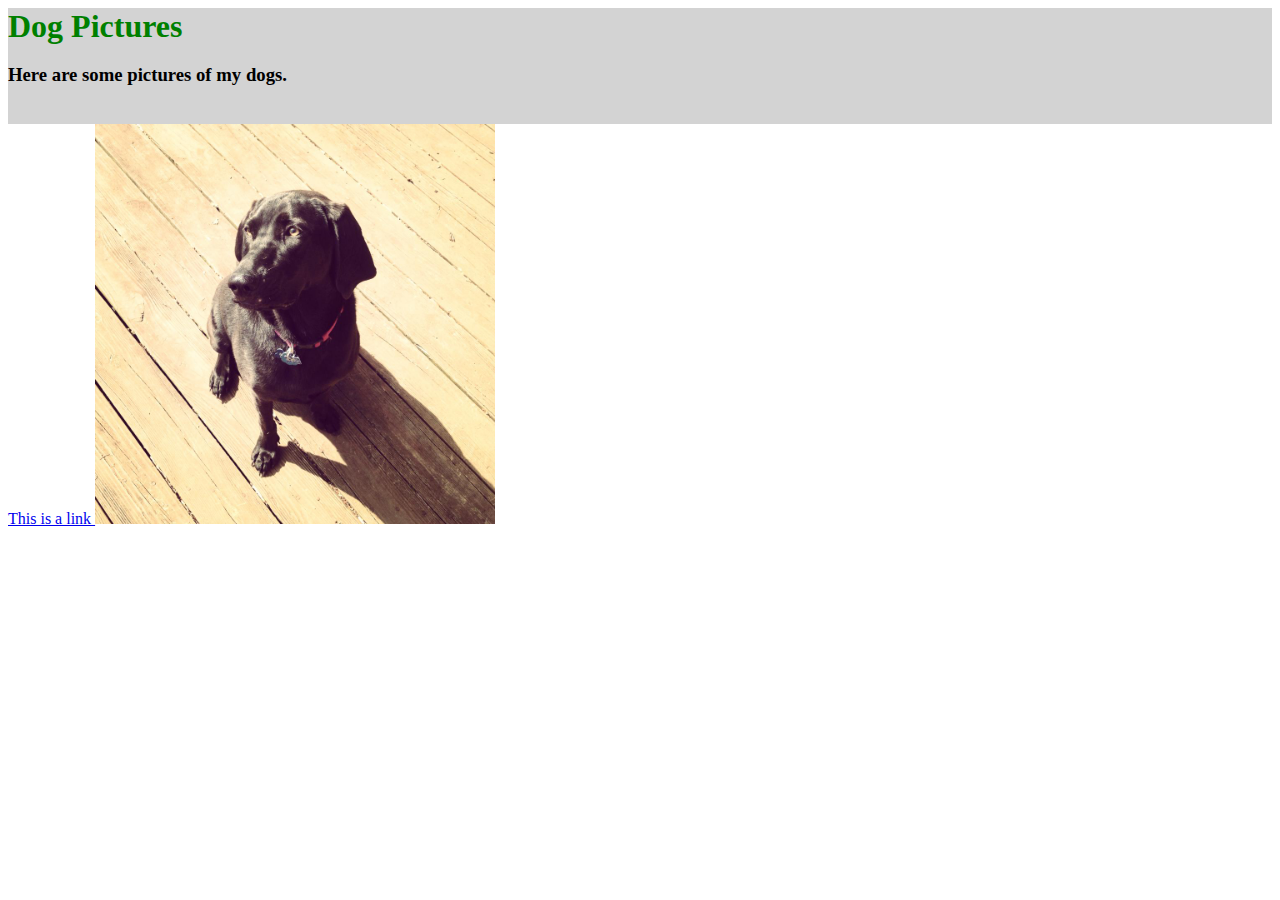
<file: index.html>
<!DOCTYPE html>
<html>
	<head>
		<meta charset="utf-8">
		<title>Some thing here</title>
		<link rel="stylesheet" type="text/css" href="css/main.css">
	</head>
	<body>
	<header id=header>
		<h1>Dog Pictures</h1>
		<h3>Here are some pictures of my dogs.</h3>
	</header>
		 	
	<div id=mabel>
		<a href="img/m2.jpg">This is a link		
		<img src="img/m2.jpg" alt="W3Schools.com" width=400px></a>
	</div>
	
	
	
	<nav>

	</nav>
	
	
	
	
	





	</body>
	
	
	
	
	
	
	
	
	</html>
</file>
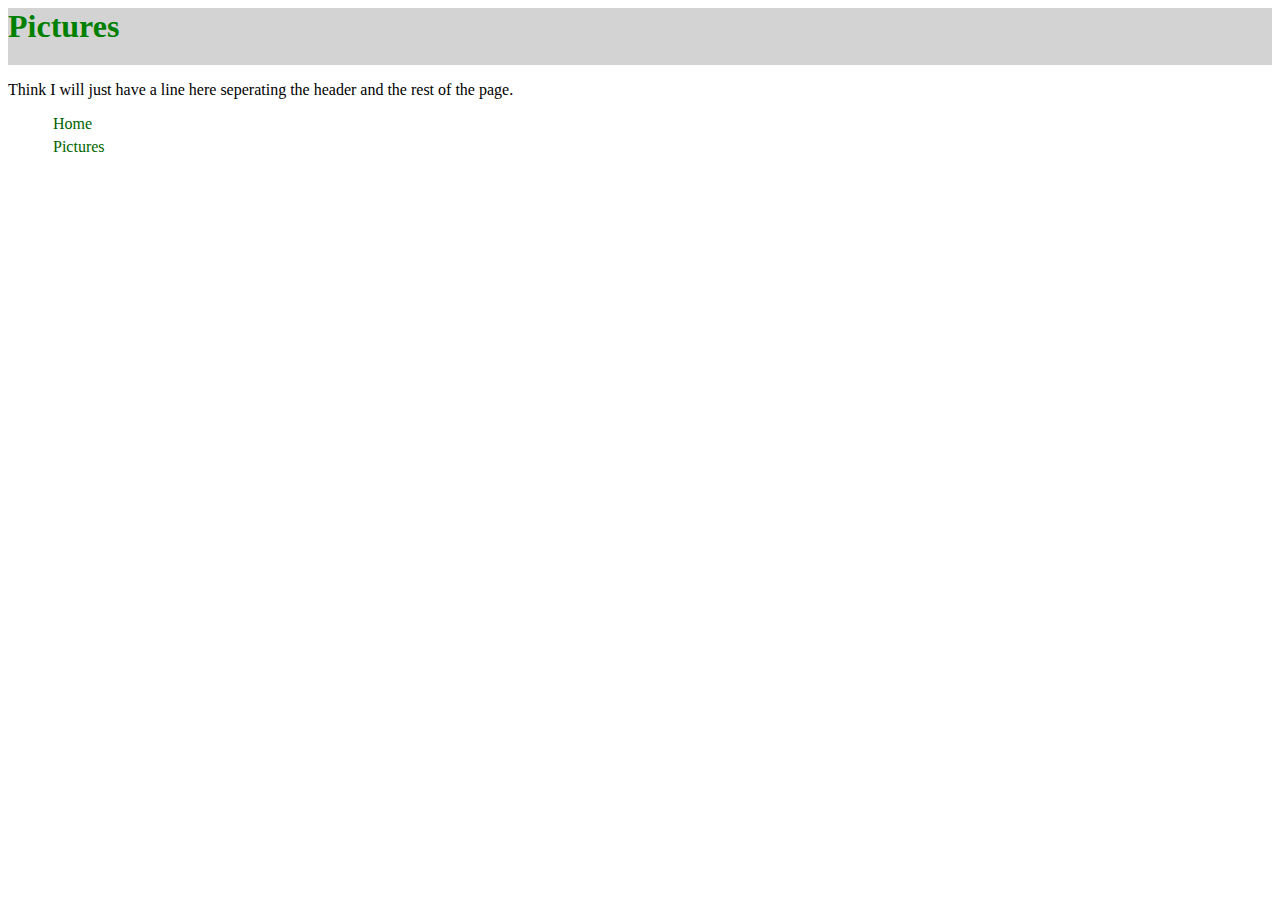
<file: pictures.html>
<!DOCTYPE html>
<html>
	<head>
		<meta charset="utf-8">
		<title>Pictures</title>
		<link rel="stylesheet" type="text/css" href="css/main.css">
	</head>
	<body>
	<header>
		<h1>Pictures</h1>
	</header>
	<div>
	 <p>Think I will just have a line here seperating the header and the rest of the page.</p>
	</div>
	<nav>
		<ul>
			<li><a href="index.html">Home</a></li>
			<li><a href="pictures.html">Pictures</a></li>
		</ul>
	</nav>
	
	
	
	
	





	</body>
	
	
	
	
	
	
	
	
	</html>
</file>
<file: css/main.css>
h1 {
 color: green;
 margin: 0 0 0 0;
}

ul li {
 color: darkgreen;
 list-style-type: none;
 margin: 5px;
 text-decoration: none;
}

ul li a {
 color: darkgreen;
 text-decoration: none;
}

/*******************
COLORS
******************/

header {
 background-color: lightgrey;
 padding: 0 0 20px 0
}

nav {
  list-style-type: none;
  text-decoration: none;
 
 
 
}
</file>
